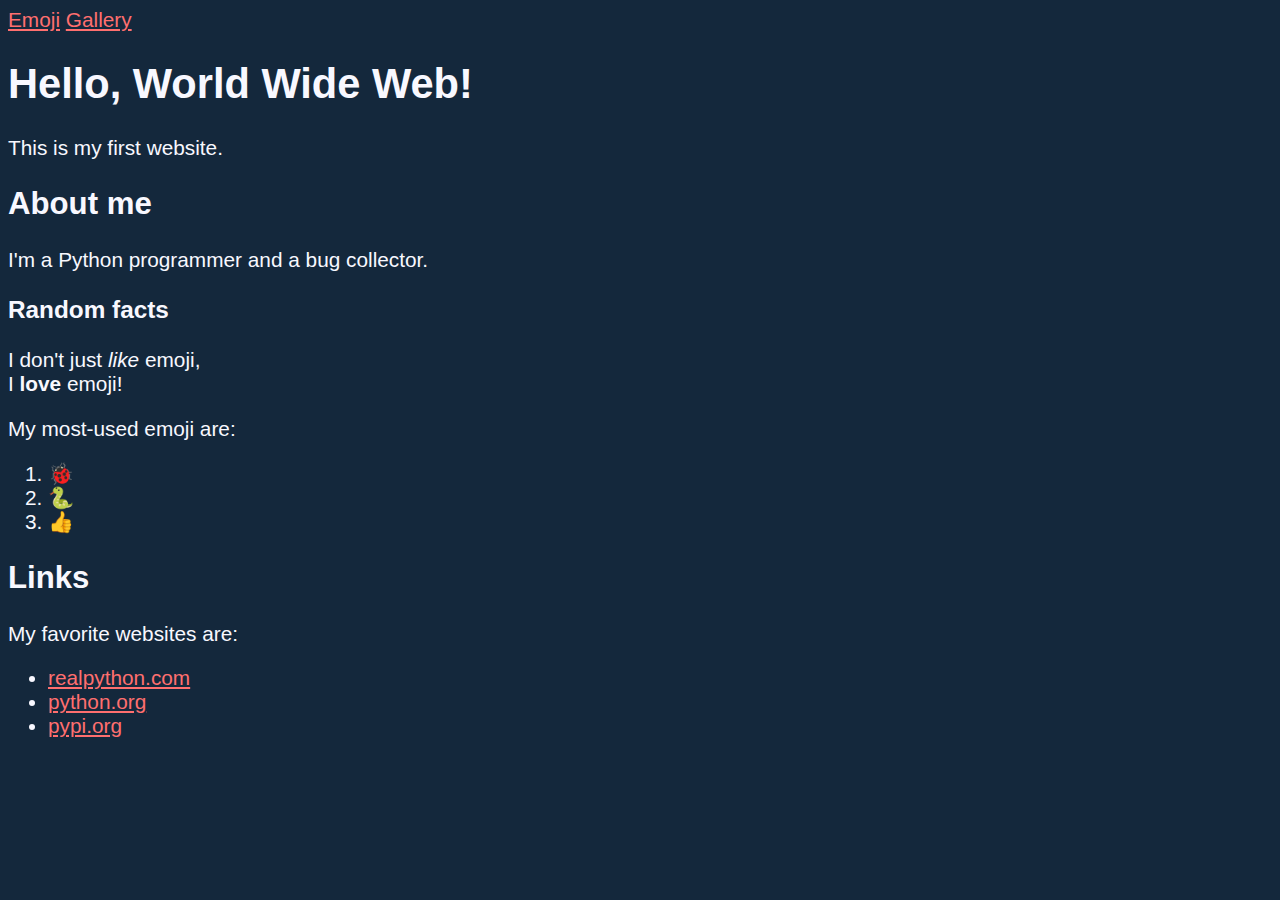
<file: HTML_CSS_WITH_PYTHON/index.html>
<!-- index.html -->

<!DOCTYPE html>
<html lang="en">
<head>
    <meta charset="utf-8">
    <title>Am I HTML already?</title>
    <link rel="stylesheet" href="https://cdn.simplecss.org/simple.css">
    <link rel="stylesheet" href="style.css">
</head>
<body>
    <nav>
        <a href="emoji.html">Emoji</a>
        <a href="images/gallery.html">Gallery</a>
    </nav>
    <!---------------------------------------------------->
    <h1>Hello, World Wide Web!</h1>
    <p>This is my first website.</p>
    
    <h2>About me</h2>
    
    <p>I'm a Python programmer and a bug collector.</p>
    
    <h3>Random facts</h3>
    
    <p>I don't just  <em>like</em>  emoji, <br>
    I  <strong>love </strong> emoji!</p>
    
    <p>My most-used emoji are:</p>

    <ol>
        <li>🐞</li>
        <li>🐍</li>
        <li>👍</li>
    </ol>
        
    <h2>Links</h2>
    
    <p>My favorite websites are:</p>
    <ul>
        <li><a href="https://www.realpython.com">realpython.com</a></li>
        <li><a href="https://www.python.org">python.org</a></li>
        <li><a href="https://www.pypi.org">pypi.org</a></li>
    </ul>
        
</body>
</html>
</file>
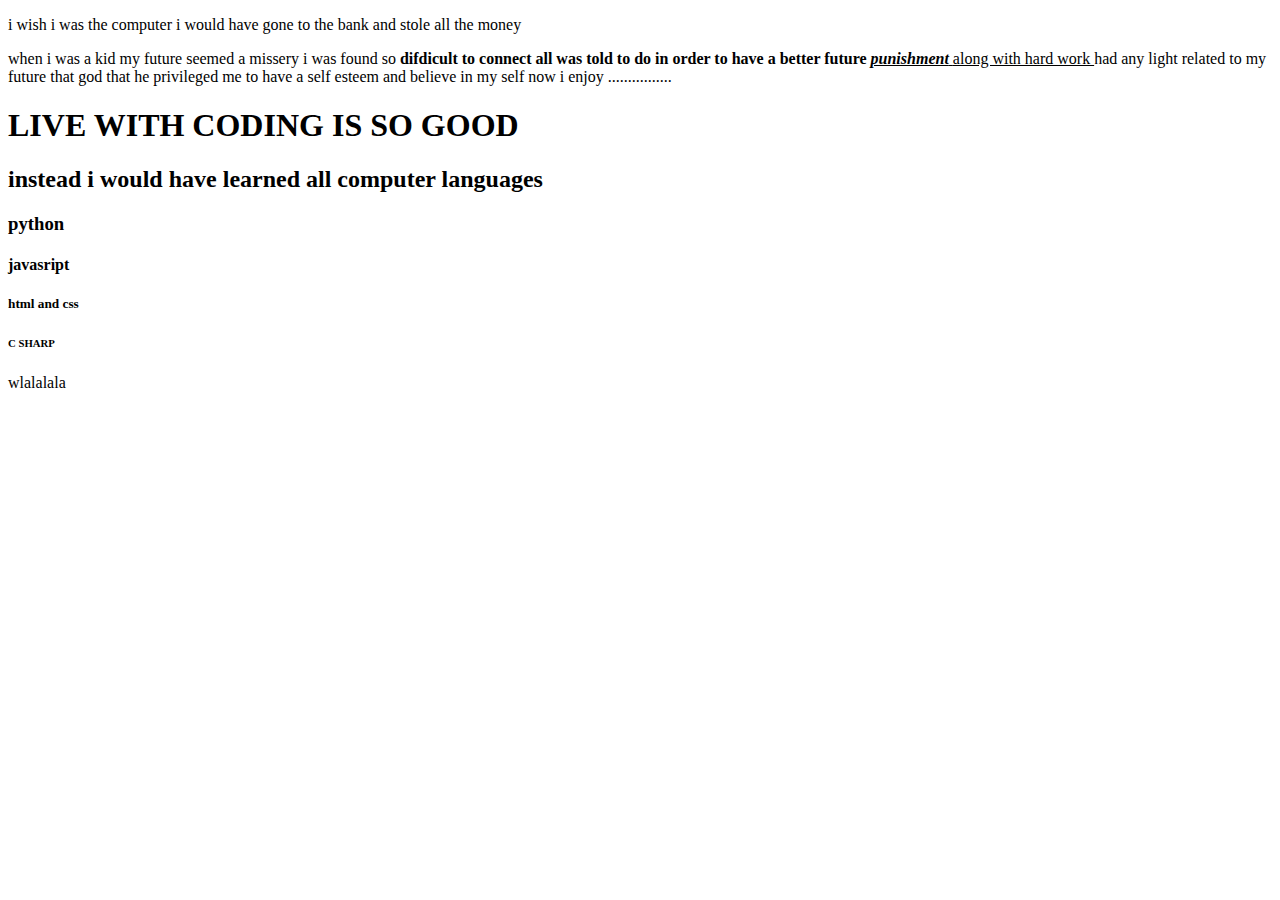
<file: 1-index.html>
<!DOCTYPE html>
<html>
    <head>
        <title>LG TUTORIAL</title>

    </head>
    <body>
        <header>
            
            <p>i wish i was the computer i would have gone to the bank and stole all the money </p>
            
            <p>when i was a kid my future seemed a missery i was found so <b>difdicult 
                to connect all was told to do in order to have a better future 
                <u><i>punishment</i> </b>along with hard work </b></u> had any light related to my future that god that he privileged me to have a self esteem and believe in my self 
                now i enjoy ................
            </p>
            <h1>LIVE WITH CODING IS SO GOOD</h1>
            <h2>instead i would have learned all computer languages</h2>
            <h3>python</h3>
            <h4>javasript</h4>
            <h5>html and css</h5>
            <h6>C SHARP</h6>

        </header>
        <footer>wlalalala</footer>
    </body>
</html>
</file>
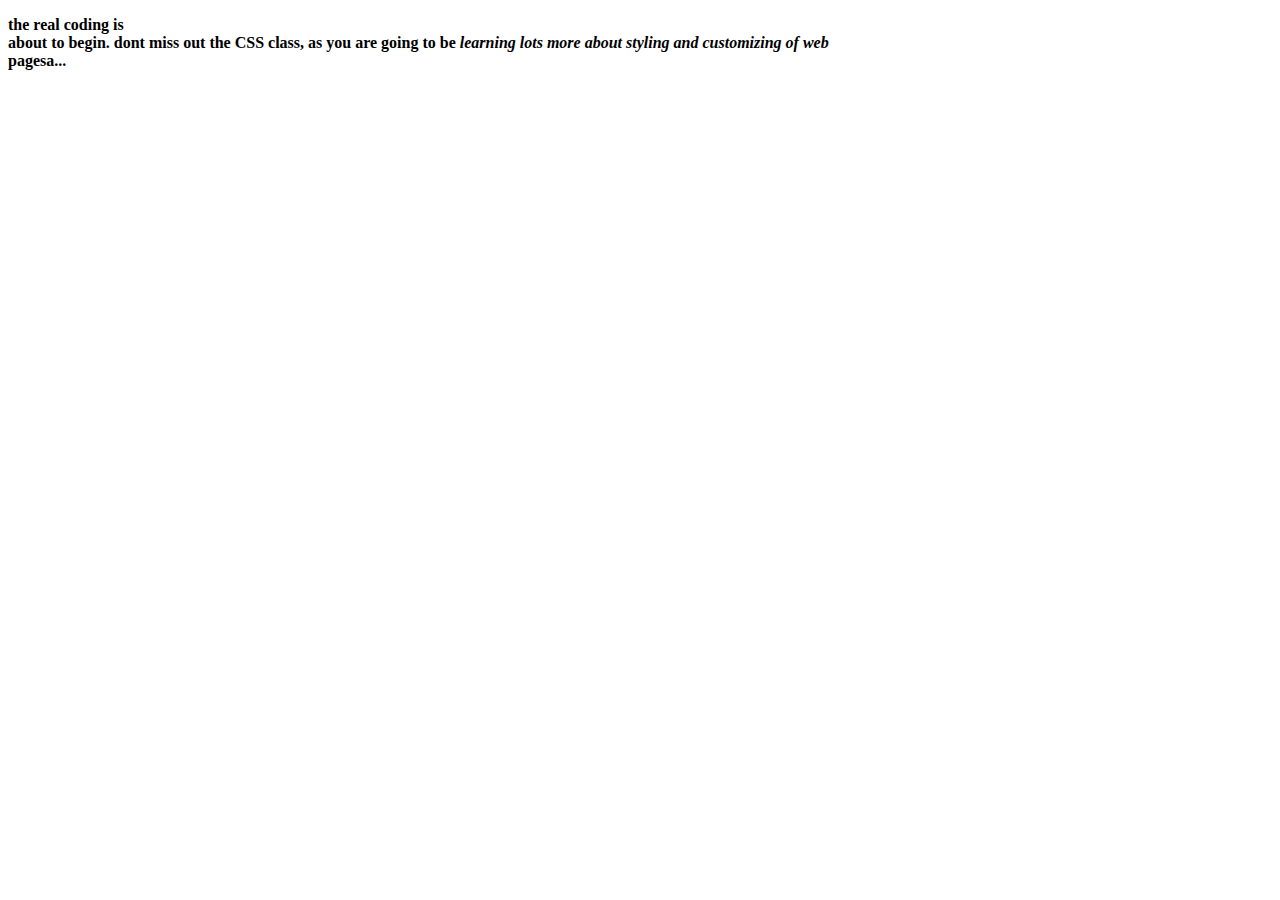
<file: 2-index.html>
<!DOCTYPE html>
<html>
    <head>
        <title>CREATING FORMS</title>
        <meta charset="utf-8">
    </head>
    <body>
        <header>
            <p><strong>the real coding is <br>about to begin. dont miss out the CSS class,
                as you are going to be <i>learning lots more about styling and customizing of web</i> <br> pagesa...</strong>

            </p>
            <!--tagging refers to using predefined tags strucutre
            and format content of the web structure
        there are several tags 
    paragraph tag <p></p>
        heading tags <h1-h6></h1-h6>
    formating tag<b></b><strong></strong> <em></em><i></i><u></u>-->
        </header>
    </body>
</html>
</file>
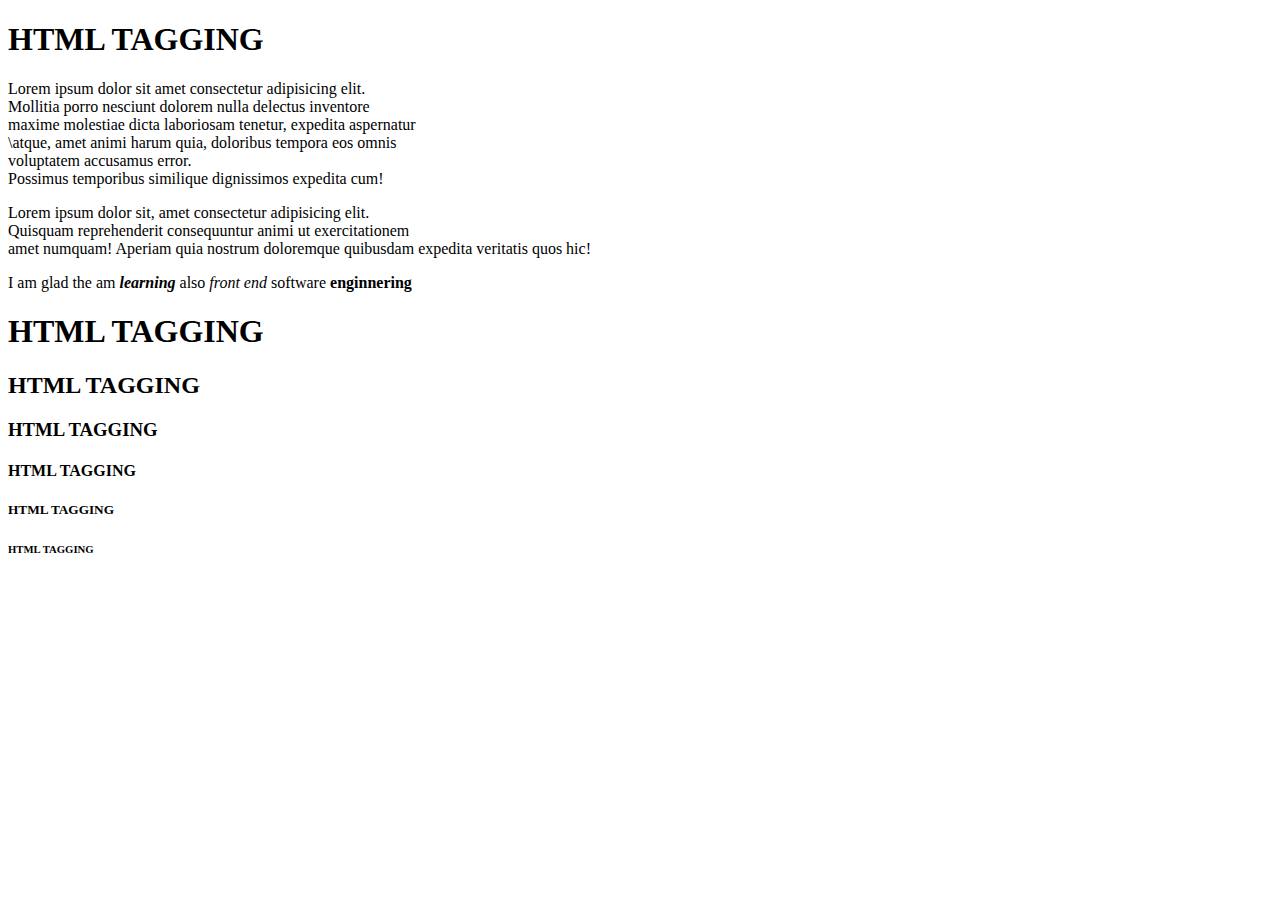
<file: 3-index.html>
<!DOCTYPE html>
<html>
    <head>
        <title>Tagging in html</title>
    </head>
    <body>
        <h1>HTML TAGGING</h1>
        <p>Lorem ipsum dolor sit amet consectetur adipisicing elit.<br>
             Mollitia porro nesciunt dolorem nulla delectus inventore<br>
              maxime molestiae dicta laboriosam tenetur, expedita aspernatur<br> 
              \atque, amet animi harum quia, doloribus tempora eos omnis <br>
              voluptatem accusamus error.<br>
             Possimus temporibus similique dignissimos expedita cum!</p>
        <p>Lorem ipsum dolor sit, amet consectetur adipisicing elit.<br>
             Quisquam reprehenderit consequuntur animi ut exercitationem <br>
             amet numquam! Aperiam quia nostrum doloremque quibusdam expedita veritatis quos hic!</p>
        <p>I am glad the am <i><strong>learning</strong></i> also <em>front end</em> software <b> enginnering</b></p>
    <h1>HTML TAGGING</h1>
    <h2>HTML TAGGING</h2>
    <h3>HTML TAGGING</h3>
    <h4>HTML TAGGING</h4>
    <h5>HTML TAGGING</h5>
    <h6>HTML TAGGING</h6>
    </body>
</html>
</file>
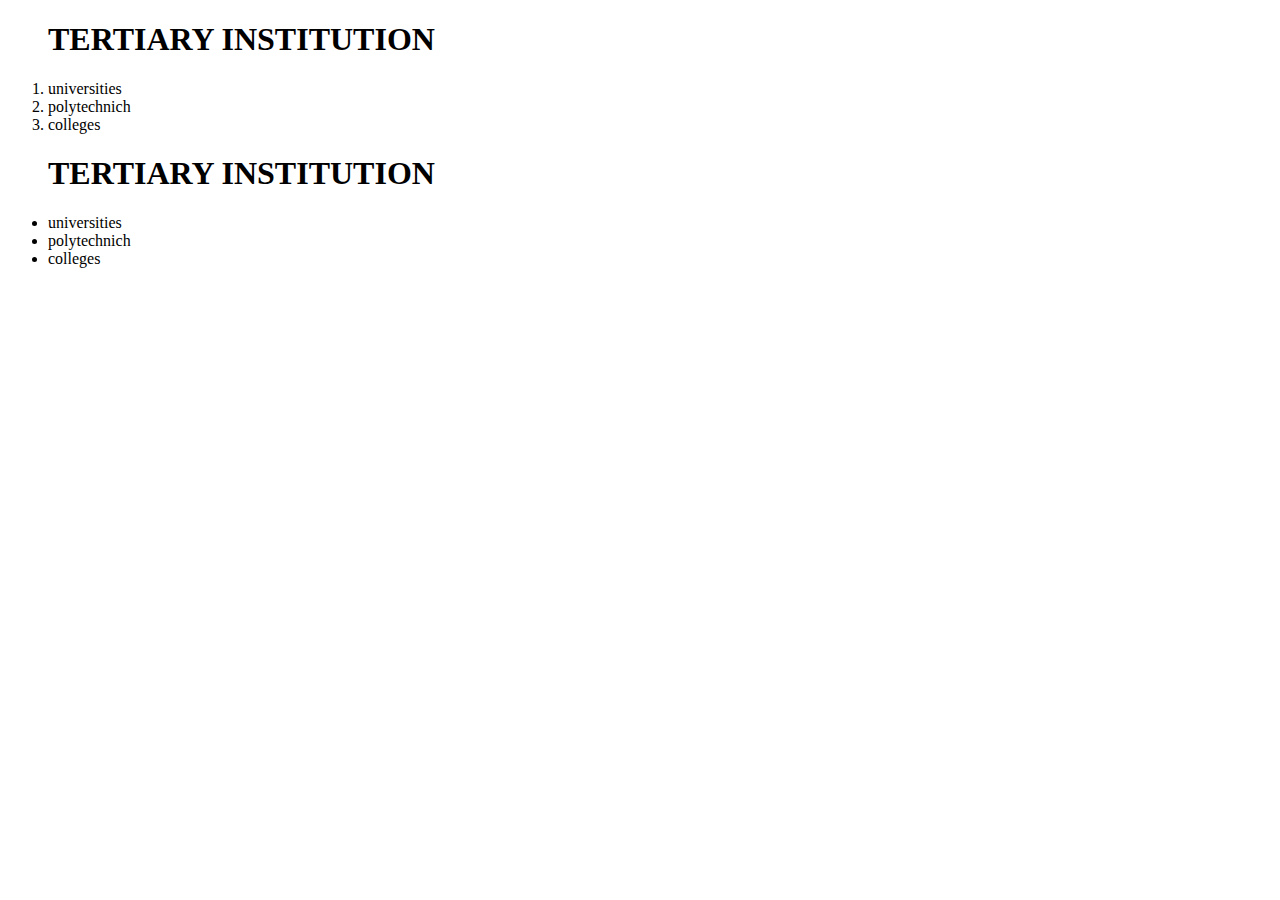
<file: 4-index.html>
<!DOCTYPE html>
<html>
    <head>
        <title>LIST ITEMS</title>
    </head>
    <body>
        <ol>
            <h1>TERTIARY INSTITUTION</h1>
            <li>universities</li>
            <li>polytechnich</li>
            <li>colleges</li>
        </ol>
        <ul>
            <h1>TERTIARY INSTITUTION</h1>
            <li>universities</li>
            <li>polytechnich</li>
            <li>colleges</li>
        </ul>
        
    </body>
</html>
</file>
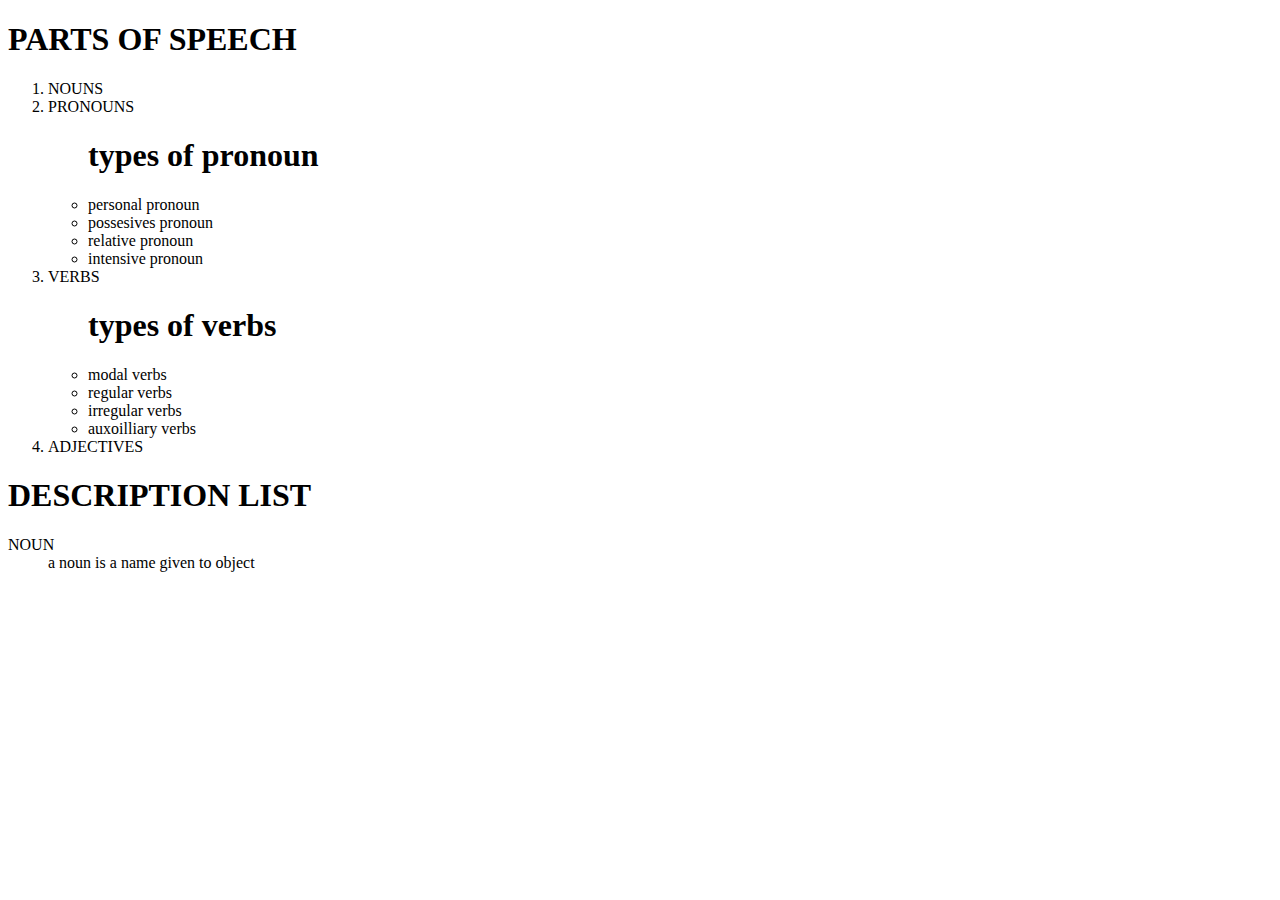
<file: 5-index.html>
<!DOCTYPE html>
<html>
    <head>
        <title>LIST ITEMS</title>
    </head>
    <body>
        <h1>PARTS OF SPEECH</h1>
        <ol>
            <li>NOUNS</li>
            <li>PRONOUNS</li>
            <ul>
                <h1>types of pronoun</h1>
                <li>personal pronoun</li>
                <li>possesives pronoun</li>
                <li>relative pronoun</li>
                <li>intensive pronoun</li>
            </ul>
            <li>VERBS</li>
            <ul>
                <h1>types of verbs</h1>
                <li>modal verbs</li>
                <li>regular verbs</li>
                <li>irregular verbs</li>
                <li>auxoilliary verbs</li>
            </ul>
            <li>ADJECTIVES</li>
        </ol>
        <h1>DESCRIPTION LIST</h1>
        <dt>NOUN</dt>
        <dd>a noun is a name given to object</dd>
        
    </body>
</html>
</file>
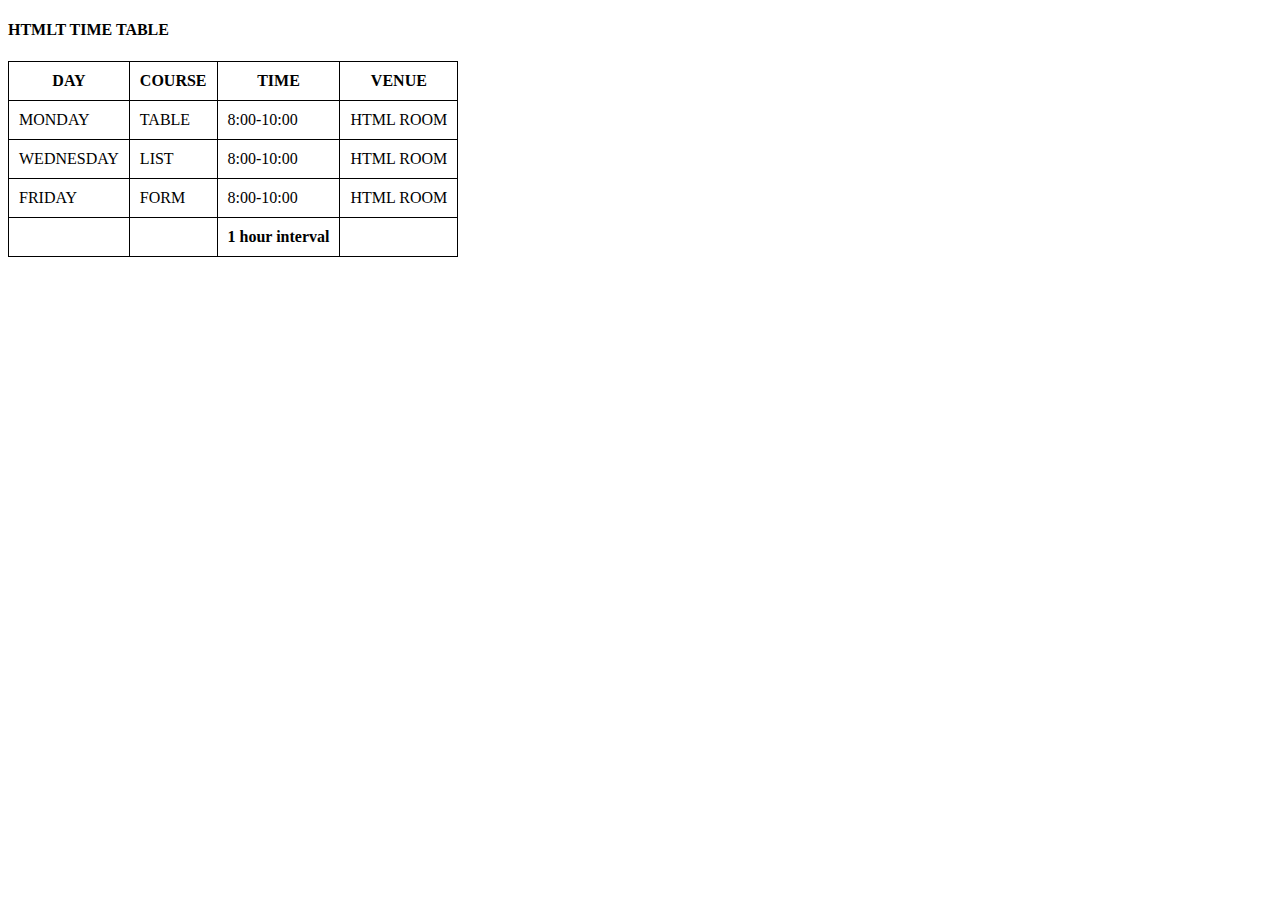
<file: 6-index.html>
<!DOCTYPE html>
<html>
    <head>
        <title>TABLES IN HTML</title>
    </head>
    <style>
        table, td, th {
            border: 1px solid;
            border-collapse: collapse;
            padding: 10px;
        }
    </style>
    <body>
        <h4>HTMLT TIME TABLE</h4>
        <table>
            <thead>
                <tr>
                    <th>DAY</th>
                    <th>COURSE</th>
                    <th>TIME</th>
                    <th>VENUE</th>
                </tr>
            </thead>
            <tbody>
                <tr>
                    <td>MONDAY</td>
                    <td>TABLE</td>
                    <td>8:00-10:00</td>
                    <td>HTML ROOM</td>
                </tr>
                <tr>
                    <!-- tr is table row -->
                    <!-- td is table data -->
                    <td>WEDNESDAY</td>
                    <td>LIST</td>
                    <td>8:00-10:00</td>
                    <td>HTML ROOM</td>
                </tr>
                <tr>
                    <td>FRIDAY</td>
                    <td>FORM</td>
                    <td>8:00-10:00</td>
                    <td>HTML ROOM</td>
                </tr>
            </tbody>
            <tfoot>
                <tr>
                    <th></th><th></th><th> 1 hour interval</th><th></th>
                </tr>
            </tfoot>
        </table>
    </body>
</html>
</file>
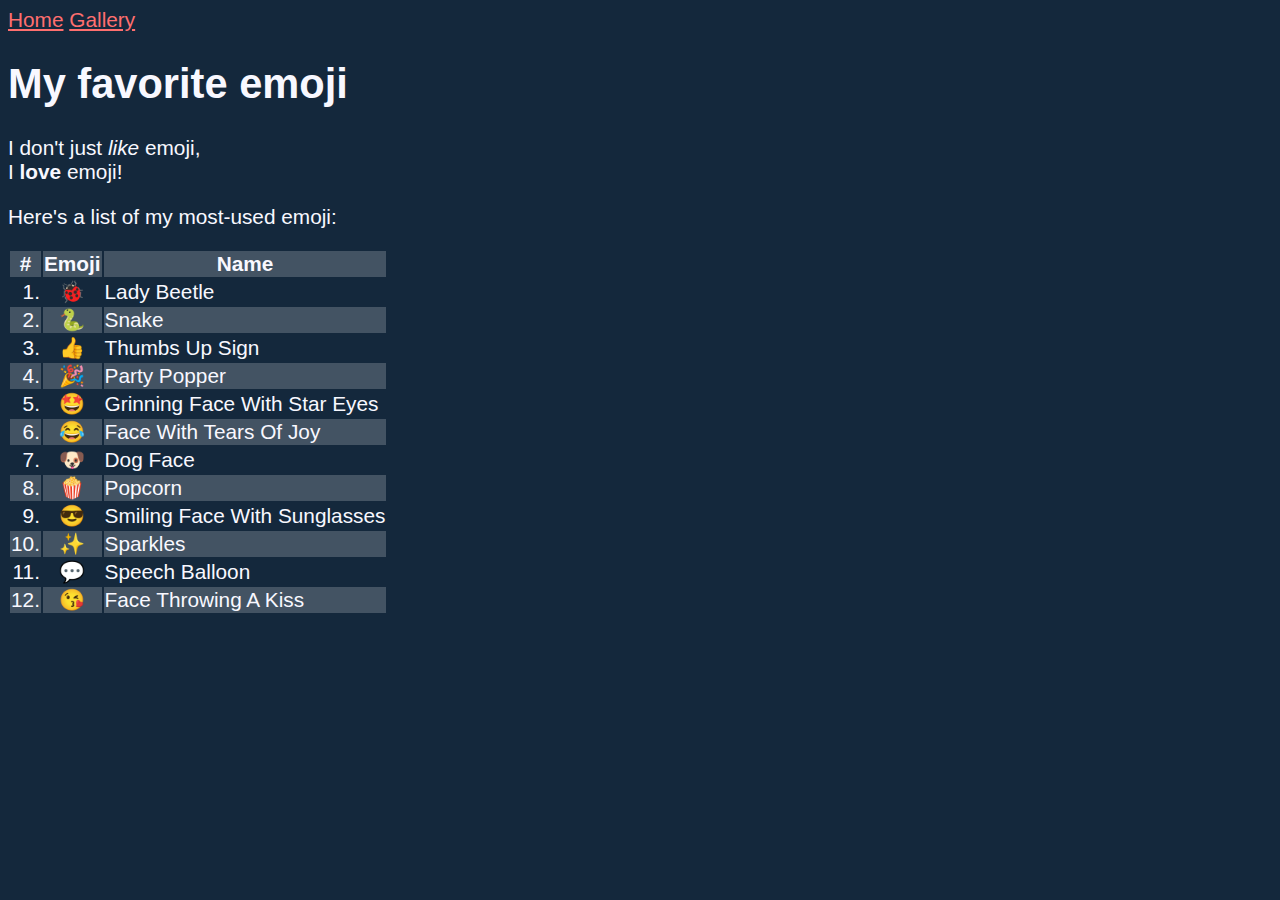
<file: HTML_CSS_WITH_PYTHON/Emoji.html>
<!DOCTYPE html>
<html lang="en">
<head>
    <meta charset="utf-8">
    <title>My favorite emoji</title>
</head>
<body>
<nav>
    <a href="index.html">Home</a>
    <a href="images/gallery.html">Gallery</a>
    <link rel="stylesheet" href="style.css">
</nav>
<h1>My favorite emoji</h1>
<p>I don't just <em>like</em> emoji,<br>
I <strong>love</strong> emoji!</p>
<p>Here's a list of my most-used emoji:</p>
<table>
    <thead>
    <tr><th>#</th><th>Emoji</th><th>Name</th></tr>
    </thead>
    <tbody>
        <tr><td>1.</td><td>🐞</td><td>Lady Beetle</td></tr>
        <tr><td>2.</td><td>🐍</td><td>Snake</td></tr>
        <tr><td>3.</td><td>👍</td><td>Thumbs Up Sign</td></tr>
        <tr><td>4.</td><td>🎉</td><td>Party Popper</td></tr>
        <tr><td>5.</td><td>🤩</td><td>Grinning Face With Star Eyes</td></tr>
        <tr><td>6.</td><td>😂</td><td>Face With Tears Of Joy</td></tr>
        <tr><td>7.</td><td>🐶</td><td>Dog Face</td></tr>
        <tr><td>8.</td><td>🍿</td><td>Popcorn</td></tr>
        <tr><td>9.</td><td>😎</td><td>Smiling Face With Sunglasses</td></tr>
        <tr><td>10.</td><td>✨</td><td>Sparkles</td></tr>
        <tr><td>11.</td><td>💬</td><td>Speech Balloon</td></tr>
        <tr><td>12.</td><td>😘</td><td>Face Throwing A Kiss</td></tr>
    </tbody>
    </table>

</body>
</html>
</file>
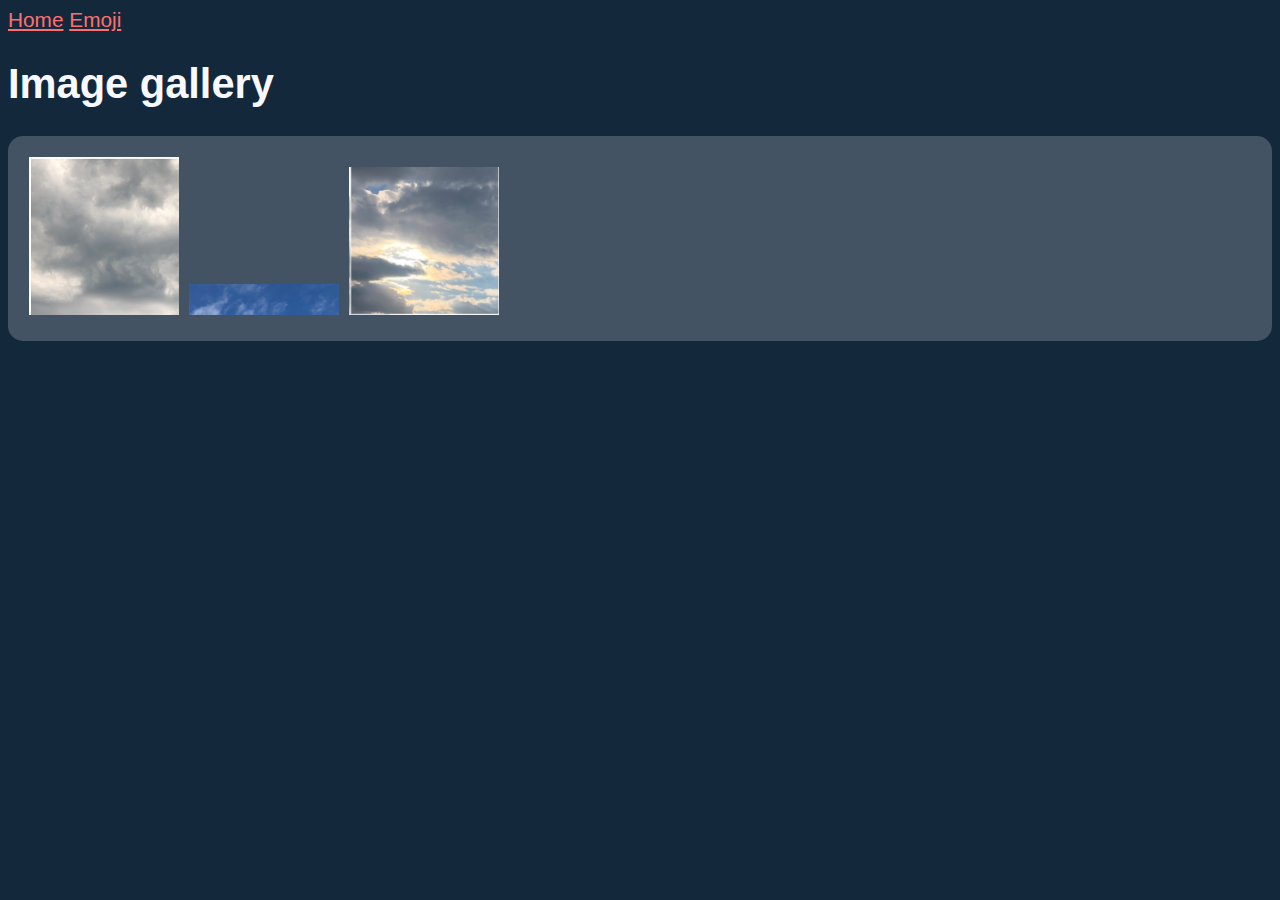
<file: HTML_CSS_WITH_PYTHON/images/gallery.html>
<!-- images/gallery.html -->

<!DOCTYPE html>
<html lang="en">
<head>
    <meta charset="utf-8">
    <title>Image gallery</title>
    <link rel="stylesheet" href="https://cdn.simplecss.org/simple.css">
    <link rel="stylesheet" href="../style.css">
</head>
<body>
<nav>
    <a href="../index.html">Home</a>
    <a href="../emoji.html">Emoji</a>
</nav>
<h1>Image gallery</h1>
<div class="gallery rounded">
    <img src="cloudy sky.jpg"alt='cloudy sky.'>
    <img src="sunshine sky.jpg"alt='sunshine sky.'>
    <img src="sunshine in cloudy sky.jpg"alt='sunshine in cloudy sky.'>
</div>
</body>
</html>
</file>
<file: HTML_CSS_WITH_PYTHON/style.css>
/* style */
body{
    background-color: rgb(20, 40, 60);
    color: rgb(248, 248, 255); 
    font-family: "Helvetica", "Arial", "sans-serif";
    font-size: 1.3em;          
}
a {
    color: rgb(255, 111, 111)
}

.gallery {
    background-color: rgba(255, 255, 255, 0.2);
    padding: 1em;
}

.rounded{
    border-radius: 15px;
}

.gallery img{
    margin-right: 0.2em;
    width: 150px;
}

th, tr:nth-child(even) {
    background-color: rgba(255, 255, 255, 0.2);
}

td:nth-child(1) {
    text-align: right;
}

td:nth-child(2) {
    text-align: center;
}
</file>
